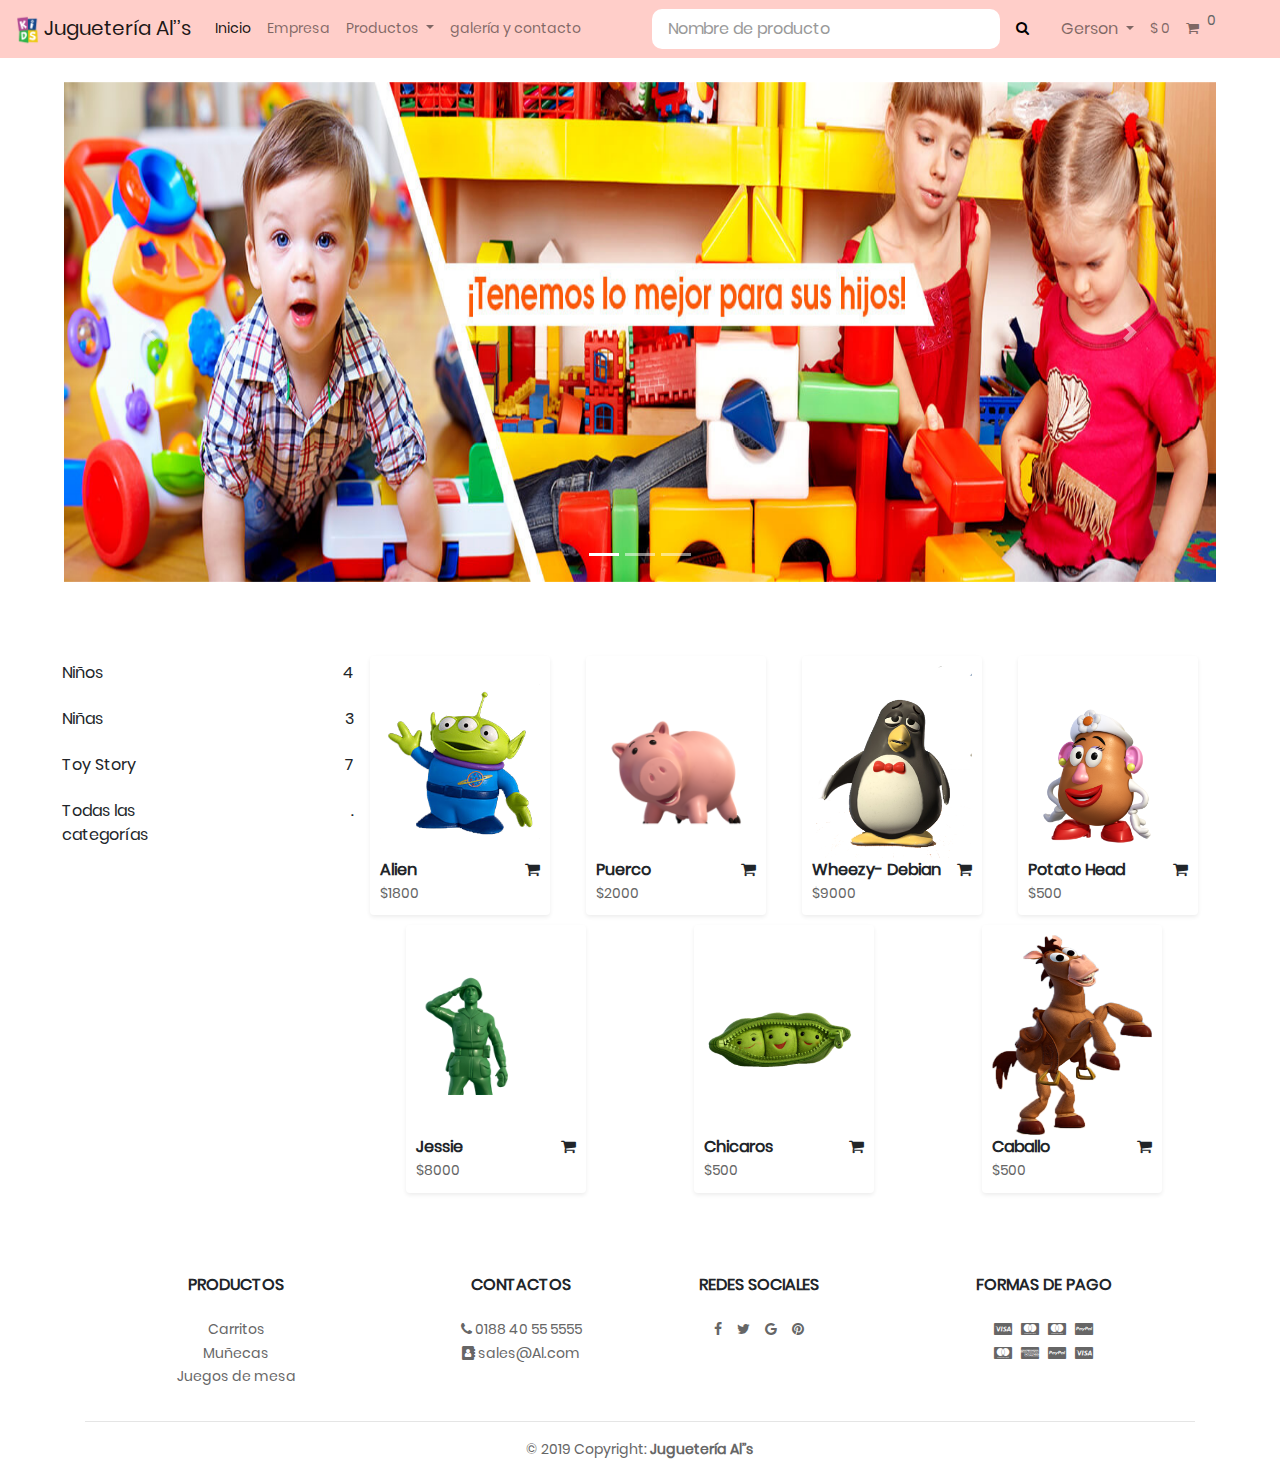
<file: index.html>
<!doctype html>
<html lang="en">

<head>
    <meta charset="utf-8">
    <title>Carrito de compras</title>

    <link rel="icon" type="image/x-icon" href="favicon.svg">

    <link rel="stylesheet" type="text/css" href="assets/b4/css/bootstrap.min.css">
    <link rel="stylesheet" type="text/css" href="assets/css/main.css">
    <!-- libreria de animaciones -->
    <link rel="stylesheet" type="text/css" href="assets/animate/animate.css">
    <!-- font awesome libreria de iconos -->
    <link rel="stylesheet" href="assets/font-awesome/css/font-awesome.min.css">
    <!-- css principal para los productos -->
    <link rel="stylesheet" href="assets/css/car_main.css">

    <meta name="viewport"
        content="width=device-width, user-scalable=no, initial-scale=1.0, maximum-scale=1.0, minimum-scale=1.0">
</head>

<body>
    <nav class="navbar navbar-expand-lg space_content navbar-light">
        <a class="navbar-brand" href="index.html"> 
            <img class="logo-menu-img" src="assets/images/logo/icon.png" alt="" srcset="">
            Juguetería Al’’s</a>
        <button class="navbar-toggler" type="button" data-toggle="collapse" data-target="#navbarSupportedContent"
            aria-controls="navbarSupportedContent" aria-expanded="false" aria-label="Toggle navigation">
            <span class="navbar-toggler-icon"></span>
        </button>

        <div class="collapse navbar-collapse" id="navbarSupportedContent">
            <ul class="navbar-nav mr-auto">
                <li class="nav-item active">
                    <a class="nav-link" href="index.html">Inicio<span class="sr-only">(current)</span></a>
                </li>
                <li class="nav-item">
                    <a class="nav-link" href="empresa.html">Empresa</a>
                </li>
               
                <li class="nav-item dropdown">
                    <a class="nav-link dropdown-toggle" href="#" id="navbarDropdown" role="button"
                        data-toggle="dropdown" aria-haspopup="true" aria-expanded="false">
                        Productos
                    </a>
                    <div class="dropdown-menu" aria-labelledby="navbarDropdown">
                        <button class="dropdown-item" onclick="selectCategory('')">Juguete 1</button>
                        <button class="dropdown-item" onclick="selectCategory('')">Juguete 2</button>
                        <button class="dropdown-item" onclick="selectCategory('')">Juguete 3</button>
                        <div class="dropdown-divider"></div>
                        <button class="dropdown-item" onclick="selectAllProducts()">Mostrar todos...</button>
                    </div>
                </li>

                <li class="nav-item">
                    <a class="nav-link" href="#">galería y contacto</a>
                </li>
            </ul>
            <form action="search.php" class="form-inline my-2 my-lg-0 mr-2" method="get">
                <li class="nav-item">
                    <input type="text" name="value" id="input_search_nav" class="nav-link input-search"
                        placeholder="Nombre de producto" onkeyup="searchProduct(event)">
                </li>
                <li class="nav-item">
                    <a class="nav-link" href="#"><button type="submit"><i class="fa fa-search"
                                aria-hidden="true"></i></button> </a>
                </li>
            </form>

            <div class="form-inline my-2 my-lg-0 mr-5">
                <ul class="navbar-nav mr-auto">
                    <li class="nav-item dropdown">
                        <div class="nav-link dropdown-toggle" id="navbarDropdownUser" role="button"
                            data-toggle="dropdown" aria-haspopup="true" aria-expanded="false">
                            Gerson
                        </div>

                        <div class="dropdown-menu" aria-labelledby="navbarDropdownUser">
                            <a href="#">
                                <button class="dropdown-item">Ver pefil <i class="fa fa-eye"
                                        aria-hidden="true"></i></button>
                            </a>
                            <a href="#">
                                <button class="dropdown-item">Historial <i class="fa fa-history"
                                        aria-hidden="true"></i></button>
                            </a>
                            <a href="#">
                                <button class="dropdown-item logout-menu">Cerrar sesión <i class="fa fa-power-off"
                                        aria-hidden="true"></i></button>
                            </a>
                        </div>
                    </li>
                    <li class="nav-item">
                        <a id="price_article_in_car" class="nav-link">$1050</a>
                    </li>
                    <li class="nav-item">
                        <a class="nav-link" href="#"> <i class="fa fa-shopping-cart" aria-hidden="true"></i>
                        </a>
                    </li>
                    <li class="nav-item">
                        <p id="number_articles_in_car">0</p>
                    </li>
                </ul>
            </div>
        </div>
    </nav>


    <!-- Inicio de carrusel -->
    <label></label>
    <div id="carouselExampleIndicators" class="carousel slide space_content" data-ride="carousel">
        <ol class="carousel-indicators">
            <li data-target="#carouselExampleIndicators" data-slide-to="0" class="active"></li>
            <li data-target="#carouselExampleIndicators" data-slide-to="1"></li>
            <li data-target="#carouselExampleIndicators" data-slide-to="2"></li>
        </ol>

        <div class="carousel-inner">
            <div class="carousel-item active">
                <img class="d-block w-100" height="500" src="assets/images/banner/banner-3.jpg" alt="First slide">
            </div>
            <div class="carousel-item">
                <img class="d-block w-100" height="500" src="assets/images/banner/banner-2.jpg" alt="Second slide">
            </div>
            <div class="carousel-item">
                <img class="d-block w-100" height="500" src="assets/images/banner/banner-1.jpg" alt="Third slide">
            </div>
        </div>

        <a class="carousel-control-prev" href="#carouselExampleIndicators" role="button" data-slide="prev">
            <span class="carousel-control-prev-icon" aria-hidden="true"></span>
            <span class="sr-only">Previous</span>
        </a>
        <a class="carousel-control-next" href="#carouselExampleIndicators" role="button" data-slide="next">
            <span class="carousel-control-next-icon" aria-hidden="true"></span>
            <span class="sr-only">Next</span>
        </a>
    </div>

    <!-- fin del carrusel -->

    <!-- Inicio de contenido -->
    <!-- color rgb(235, 235, 235) -->

    <div class="container-main">
        <div class="container-categories">
            <div class="row mt-md-2 ">
                <button class="btn btn-block" onclick="selectCategory('1')">
                    <div class="row">
                        <div class="col-md-6 text-left">Niños</div>
                        <div class="col-md-6 text-right">4</div>
                    </div>
                </button>
            </div>


            <div class="row mt-md-2 ">
                <button class="btn btn-block" onclick="selectCategory('1')">
                    <div class="row">
                        <div class="col-md-6 text-left">Niñas</div>
                        <div class="col-md-6 text-right">3</div>
                    </div>
                </button>
            </div>


            <div class="row mt-md-2 ">
                <button class="btn btn-block" onclick="selectCategory('1')">
                    <div class="row">
                        <div class="col-md-6 text-left">Toy Story</div>
                        <div class="col-md-6 text-right">7</div>
                    </div>
                </button>
            </div>

            <div class="row mt-md-2">
                <button class="btn btn-block" onclick="selectAllProducts()">
                    <div class="row">
                        <div class="col-md-6 text-left">Todas las categorías</div>
                        <div class="col-md-6 text-right">.</div>
                    </div>
                </button>
            </div>
        </div>
        <div class="container-products">
            <div class="container-product shadow-sm rounded">
                <div class="container-img-product">

                    <img class="img-product" src="assets/images/toys/alien.png" alt="" srcset="">
                </div>
                <div class="product-infos">
                    <div>
                        <strong>Alien</strong>
                        <p>$1800</p>
                    </div>
                    <div>
                        <i class="fa fa-shopping-cart" id="ic_car_producto" onclick="newOrder(1)"
                            aria-hidden="true"></i>
                    </div>
                </div>
            </div>

            <div class="container-product shadow-sm rounded">
                <div class="container-img-product">

                    <img class="img-product" src="assets/images/toys/hucha1.png" alt="" srcset="">
                </div>
                <div class="product-infos">
                    <div>
                        <strong>Puerco</strong>
                        <p>$2000</p>
                    </div>
                    <div>
                        <i class="fa fa-shopping-cart" id="ic_car_producto" onclick="newOrder(1)"
                            aria-hidden="true"></i>
                    </div>
                </div>
            </div>

            <div class="container-product shadow-sm rounded">
                <div class="container-img-product">

                    <img class="img-product" src="assets/images/toys/tumblr_static_wheezy.png" alt="" srcset="">
                </div>
                <div class="product-infos">
                    <div>
                        <strong>Wheezy- Debian</strong>
                        <p>$9000</p>
                    </div>
                    <div>
                        <i class="fa fa-shopping-cart" id="ic_car_producto" onclick="newOrder(1)"
                            aria-hidden="true"></i>
                    </div>
                </div>
            </div>


            <div class="container-product shadow-sm rounded">
                <div class="container-img-product">

                    <img class="img-product" src="assets/images/toys/Mrs-Potato-Head.png" alt="" srcset="">
                </div>
                <div class="product-infos">
                    <div>
                        <strong>Potato Head</strong>
                        <p>$500</p>
                    </div>
                    <div>
                        <i class="fa fa-shopping-cart" id="ic_car_producto" onclick="newOrder(1)"
                            aria-hidden="true"></i>
                    </div>
                </div>
            </div>


            <div class="container-product shadow-sm rounded">
                <div class="container-img-product">

                    <img class="img-product" src="assets/images/toys/sargento.png" alt="" srcset="">
                </div>

                <div class="product-infos">
                    <div>
                        <strong>Jessie</strong>
                        <p>$8000</p>
                    </div>
                    <div>
                        <i class="fa fa-shopping-cart" id="ic_car_producto" onclick="newOrder(1)"
                            aria-hidden="true"></i>
                    </div>
                </div>
            </div>


            <div class="container-product shadow-sm rounded">
                <div class="container-img-product">

                    <img class="img-product" src="assets/images/toys/n504c2ae94d9b6.png" alt="" srcset="">
                </div>
                <div class="product-infos">
                    <div>
                        <strong>Chicaros</strong>
                        <p>$500</p>
                    </div>
                    <div>
                        <i class="fa fa-shopping-cart" id="ic_car_producto" onclick="newOrder(1)"
                            aria-hidden="true"></i>
                    </div>
                </div>
            </div>


            <div class="container-product shadow-sm rounded">
                <div class="container-img-product">

                    <img class="img-product" src="assets/images/toys/94bcfc9a05eef347fe0025e3869d5b33.png" alt=""
                        srcset="">
                </div>
                <div class="product-infos">
                    <div>
                        <strong>Caballo</strong>
                        <p>$500</p>
                    </div>
                    <div>
                        <i class="fa fa-shopping-cart" id="ic_car_producto" onclick="newOrder(1)"
                            aria-hidden="true"></i>
                    </div>
                </div>
            </div>

        </div>
    </div>
    <!-- Fin de contenido principal -->

    <!-- Inicio de píe de página -->
    <footer class="page-footer font-small mdb-color pt-4">
        <div class="container text-center text-md-left">
            <div class="row text-center text-md-left mt-3 pb-3">
                <div class="col-md-3 col-lg-3 col-xl-3 mx-auto mt-3 text-center">
                    <h6 class="text-uppercase mb-4 font-weight-bold">Productos</h6>
                    <p>
                        <a href="#!">Carritos</a>
                    </p>
                    <p>
                        <a href="#!">Muñecas</a>
                    </p>
                    <p>
                        <a href="#!">Juegos de mesa</a>
                    </p>

                </div>

                <hr class="w-100 clearfix d-md-none">

                <div class="col-md-2 col-lg-2 col-xl-2 mx-auto mt-3 text-center">
                    <h6 class="text-uppercase mb-4 font-weight-bold">Contactos</h6>
                    <p>
                        <a href="#!"><i class="fa fa-phone" aria-hidden="true"></i> 0188 40 55 5555</a>
                    </p>
                    <p>
                        <a href="#!"><i class="fa fa-address-book" aria-hidden="true"></i> sales@Al.com</a>
                    </p>
                </div>

                <hr class="w-100 clearfix d-md-none">

                <div class="col-md-3 col-lg-2 col-xl-2 mx-auto mt-3 text-center">
                    <h6 class="text-uppercase mb-4 font-weight-bold">Redes sociales</h6>
                    <p class="mt-3">
                        <a href="#!"><i class="fa fa-facebook-f" aria-hidden="true"></i> </a> &nbsp &nbsp
                        <a href="#!"><i class="fa fa-twitter" aria-hidden="true"></i> </a> &nbsp &nbsp
                        <a href="#!"><i class="fa fa-google" aria-hidden="true"></i> </a> &nbsp &nbsp
                        <a href="#!"><i class="fa fa-pinterest" aria-hidden="true"></i> </a>
                    </p>

                </div>

                <hr class="w-100 clearfix d-md-none">

                <div class="col-md-4 col-lg-3 col-xl-3 mx-auto mt-3 text-center">
                    <h6 class="text-uppercase mb-4 font-weight-bold">Formas de pago</h6>
                    <p>
                        <a href="#!"><i class="fa fa-cc-visa" aria-hidden="true"></i> </a> &nbsp
                        <a href="#!"><i class="fa fa-cc-mastercard" aria-hidden="true"></i> </a> &nbsp
                        <a href="#!"><i class="fa fa-cc-mastercard" aria-hidden="true"></i> </a> &nbsp
                        <a href="#!"><i class="fa fa-cc-paypal" aria-hidden="true"></i> </a>
                    </p>
                    <p>
                        <a href="#!"><i class="fa fa-cc-mastercard" aria-hidden="true"></i> </a> &nbsp
                        <a href="#!"><i class="fa fa-cc-amex" aria-hidden="true"></i> </a> &nbsp
                        <a href="#!"><i class="fa fa-cc-paypal" aria-hidden="true"></i> </a> &nbsp
                        <a href="#!"><i class="fa fa-cc-visa" aria-hidden="true"></i> </a>
                    </p>
                </div>

            </div>

            <hr>

            <div class="row d-flex">
                <div class="col-md col-lg">
                    <p class="text-center">© 2019 Copyright:
                        <a href="#">
                            <strong> Juguetería Al’’s</strong>
                        </a>
                    </p>
                </div>
            </div>
        </div>
    </footer>
    <!-- Fin de pie de página -->

    <script src="assets/pouch_db/pouchdb-7.1.1.min.js"></script>
    <script src="assets/jquery/jquery.slim.min.js"></script>
    <script src="assets/tether/tether.min.js"></script>
    <script src="assets/b4/js/bootstrap.min.js"></script>
    <script src="assets/js/manager_db.js"></script>
    <script src="assets/js/manager_car.js"></script>
    <script src="assets/js/index_main.js"></script>
</body>

</html>
</file>
<file: assets/css/main.css>
/*//////////////////////////////////////////////////////////////////
[ FONT ]*/

@font-face {
  font-family: Poppins-Regular;
  src: url('../fonts/poppins/Poppins-Regular.ttf');
}

@font-face {
  font-family: Poppins-Bold;
  src: url('../fonts/poppins/Poppins-Bold.ttf');
}

@font-face {
  font-family: Poppins-Medium;
  src: url('../fonts/poppins/Poppins-Medium.ttf');
}

@font-face {
  font-family: Montserrat-Bold;
  src: url('../fonts/montserrat/Montserrat-Bold.ttf');
}

/*//////////////////////////////////////////////////////////////////
[ RESTYLE TAG ]*/

* {
  margin: 0px;
  padding: 0px;
  box-sizing: border-box;
}

body, html {
  height: 100%;
  font-family: Poppins-Regular, sans-serif;
}

/*---------------------------------------------*/

a {
  font-family: Poppins-Regular;
  font-size: 14px;
  line-height: 1.7;
  color: #666666;
  margin: 0px;
  transition: all 0.4s;
  -webkit-transition: all 0.4s;
  -o-transition: all 0.4s;
  -moz-transition: all 0.4s;
}

a:focus {
  outline: none !important;
}

a:hover {
  text-decoration: none;
  color: #DD7CA0;
}

/*---------------------------------------------*/

h1, h2, h3, h4, h5, h6 {
  margin: 0px;
}

p {
  font-family: Poppins-Regular;
  font-size: 14px;
  line-height: 1.7;
  color: #666666;
  margin: 0px;
}

ul, li {
  margin: 0px;
  list-style-type: none;
}

/*---------------------------------------------*/

input {
  outline: none;
  border: none;
}

textarea {
  outline: none;
  border: none;
}

textarea:focus, input:focus {
  border-color: transparent !important;
}

input:focus::-webkit-input-placeholder {
  color: transparent;
}

input:focus:-moz-placeholder {
  color: transparent;
}

input:focus::-moz-placeholder {
  color: transparent;
}

input:focus:-ms-input-placeholder {
  color: transparent;
}

textarea:focus::-webkit-input-placeholder {
  color: transparent;
}

textarea:focus:-moz-placeholder {
  color: transparent;
}

textarea:focus::-moz-placeholder {
  color: transparent;
}

textarea:focus:-ms-input-placeholder {
  color: transparent;
}

input::-webkit-input-placeholder {
  color: #999999;
}

input:-moz-placeholder {
  color: #999999;
}

input::-moz-placeholder {
  color: #999999;
}

input:-ms-input-placeholder {
  color: #999999;
}

textarea::-webkit-input-placeholder {
  color: #999999;
}

textarea:-moz-placeholder {
  color: #999999;
}

textarea::-moz-placeholder {
  color: #999999;
}

textarea:-ms-input-placeholder {
  color: #999999;
}

/*---------------------------------------------*/

button {
  outline: none !important;
  border: none;
  background: transparent;
}

button:hover {
  cursor: pointer;
}

iframe {
  border: none !important;
}

/*//////////////////////////////////////////////////////////////////
[ Utility ]*/

.txt1 {
  font-family: Poppins-Regular;
  font-size: 13px;
  line-height: 1.5;
  color: #999999;
}

.txt2 {
  font-family: Poppins-Regular;
  font-size: 13px;
  line-height: 1.5;
  color: #666666;
}

/*//////////////////////////////////////////////////////////////////
[ login ]*/

.limiter {
  width: 100%;
  margin: 0 auto;
}

.container-login100 {
  width: 100%;
  min-height: 100vh;
  display: -webkit-box;
  display: -webkit-flex;
  display: -moz-box;
  display: -ms-flexbox;
  display: flex;
  flex-wrap: wrap;
  justify-content: center;
  align-items: center;
  padding: 15px;
  background: #9053c7;
  background: -webkit-linear-gradient(-135deg, #c850c0, #4158d0);
  background: -o-linear-gradient(-135deg, #c850c0, #4158d0);
  background: -moz-linear-gradient(-135deg, #c850c0, #4158d0);
  background: linear-gradient(-135deg, #c850c0, #4158d0);
}

.wrap-login100 {
  width: 960px;
  background: #fff;
  border-radius: 10px;
  overflow: hidden;
  display: -webkit-box;
  display: -webkit-flex;
  display: -moz-box;
  display: -ms-flexbox;
  display: flex;
  flex-wrap: wrap;
  justify-content: space-between;
  padding: 177px 130px 33px 95px;
}

/*------------------------------------------------------------------
[  ]*/

.login100-pic {
  width: 316px;
}

.login100-pic img {
  max-width: 100%;
}

/*------------------------------------------------------------------
[  ]*/

.login100-form {
  width: 290px;
}

.login100-form-title {
  font-family: Poppins-Bold;
  font-size: 24px;
  color: #333333;
  line-height: 1.2;
  text-align: center;
  width: 100%;
  display: block;
  padding-bottom: 54px;
}

/*---------------------------------------------*/

.wrap-input100 {
  position: relative;
  width: 100%;
  z-index: 1;
  margin-bottom: 10px;
}

.input100 {
  font-family: Poppins-Medium;
  font-size: 15px;
  line-height: 1.5;
  color: #666666;
  display: block;
  width: 100%;
  background: #e6e6e6;
  height: 50px;
  border-radius: 25px;
  padding: 0 30px 0 68px;
}

/*------------------------------------------------------------------
[ Focus ]*/

.focus-input100 {
  display: block;
  position: absolute;
  border-radius: 25px;
  bottom: 0;
  left: 0;
  z-index: -1;
  width: 100%;
  height: 100%;
  box-shadow: 0px 0px 0px 0px;
  color: rgba(87, 184, 70, 0.8);
}

.input100:focus+.focus-input100 {
  -webkit-animation: anim-shadow 0.5s ease-in-out forwards;
  animation: anim-shadow 0.5s ease-in-out forwards;
}

@-webkit-keyframes anim-shadow {
  to {
    box-shadow: 0px 0px 70px 25px;
    opacity: 0;
  }
}

@keyframes anim-shadow {
  to {
    box-shadow: 0px 0px 70px 25px;
    opacity: 0;
  }
}

.symbol-input100 {
  font-size: 15px;
  display: -webkit-box;
  display: -webkit-flex;
  display: -moz-box;
  display: -ms-flexbox;
  display: flex;
  align-items: center;
  position: absolute;
  border-radius: 25px;
  bottom: 0;
  left: 0;
  width: 100%;
  height: 100%;
  padding-left: 35px;
  pointer-events: none;
  color: #666666;
  -webkit-transition: all 0.4s;
  -o-transition: all 0.4s;
  -moz-transition: all 0.4s;
  transition: all 0.4s;
}

.input100:focus+.focus-input100+.symbol-input100 {
  color: #DD7CA0;
  padding-left: 28px;
}

/*------------------------------------------------------------------
[ Button ]*/

.container-login100-form-btn {
  width: 100%;
  display: -webkit-box;
  display: -webkit-flex;
  display: -moz-box;
  display: -ms-flexbox;
  display: flex;
  flex-wrap: wrap;
  justify-content: center;
  padding-top: 20px;
}

.login100-form-btn {
  font-family: Montserrat-Bold;
  font-size: 15px;
  line-height: 1.5;
  color: #fff;
  text-transform: uppercase;
  width: 100%;
  height: 50px;
  border-radius: 25px;
  background: #DD7CA0;
  display: -webkit-box;
  display: -webkit-flex;
  display: -moz-box;
  display: -ms-flexbox;
  display: flex;
  justify-content: center;
  align-items: center;
  padding: 0 25px;
  -webkit-transition: all 0.4s;
  -o-transition: all 0.4s;
  -moz-transition: all 0.4s;
  transition: all 0.4s;
}

.login100-form-btn:hover {
  background: #333333;
}

/*------------------------------------------------------------------
[ Responsive ]*/

@media (max-width: 992px) {
  .wrap-login100 {
    padding: 177px 90px 33px 85px;
  }
  .login100-pic {
    width: 35%;
  }
  .login100-form {
    width: 50%;
  }
}

@media (max-width: 768px) {
  .wrap-login100 {
    padding: 100px 80px 33px 80px;
  }
  .login100-pic {
    display: none;
  }
  .login100-form {
    width: 100%;
  }
}

@media (max-width: 576px) {
  .wrap-login100 {
    padding: 100px 15px 33px 15px;
  }
}

/*------------------------------------------------------------------
[ Alert validate ]*/

.validate-input {
  position: relative;
}

.alert-validate::before {
  content: attr(data-validate);
  position: absolute;
  max-width: 70%;
  background-color: white;
  border: 1px solid #c80000;
  border-radius: 13px;
  padding: 4px 25px 4px 10px;
  top: 50%;
  -webkit-transform: translateY(-50%);
  -moz-transform: translateY(-50%);
  -ms-transform: translateY(-50%);
  -o-transform: translateY(-50%);
  transform: translateY(-50%);
  right: 8px;
  pointer-events: none;
  font-family: Poppins-Medium;
  color: #c80000;
  font-size: 13px;
  line-height: 1.4;
  text-align: left;
  visibility: hidden;
  opacity: 0;
  -webkit-transition: opacity 0.4s;
  -o-transition: opacity 0.4s;
  -moz-transition: opacity 0.4s;
  transition: opacity 0.4s;
}

.alert-validate::after {
  content: "\f06a";
  font-family: FontAwesome;
  display: block;
  position: absolute;
  color: #c80000;
  font-size: 15px;
  top: 50%;
  -webkit-transform: translateY(-50%);
  -moz-transform: translateY(-50%);
  -ms-transform: translateY(-50%);
  -o-transform: translateY(-50%);
  transform: translateY(-50%);
  right: 13px;
}

.alert-validate:hover:before {
  visibility: visible;
  opacity: 1;
}

@media (max-width: 992px) {
  .alert-validate::before {
    visibility: visible;
    opacity: 1;
  }
}

.spacer {
  flex: 1 1 auto;
}

nav {
  background-color: #FFCEC9 !important;
  width: 100%;
  margin: 0;
  margin-left: 0 !important;
  margin-right: 0 !important;
}

.input-search {
  border-radius: 10px;
}

.logo-menu-img {
  height: 30px;
  width: auto;
}
</file>
<file: assets/css/car_main.css>
.product-image img {
    border-radius: 8px;
    max-width: 100%;
    /* max-height: 200px; */
    height: 180px;
    /* background-color: black; */
    margin: auto;
}

.product-image {
    /* background-color: lawngreen; */
    /* width: 100%; */
    max-width: 100%;
}

.product-car {
    padding: 2%;
    width: 220px;
    height: 300px;
    float: left;
    border-radius: 5px;
    /* so child elements can use flexbox stuff too! */
}

.about_text {
    float: left;
}

.forgot_password:hover {
    color: #DD7CA0;
}

.description-article-detail {
    text-align: justify;
    margin-top: 3em;
    margin-bottom: 2em;
}

html {
    margin: 0%;
    width: 100%;
}

.main_content {
    border-radius: 5px;
}

.space_content {
    margin-right: 5%;
    margin-left: 5%;
}

.selected_article {
    background-color: rgb(240, 219, 184);
    color: white;
}

.product-car:hover {
    background-color: rgb(240, 219, 184);
    color: black;
}

.fa-shopping-cart:hover {
    color: #DD7CA0;
}

.car_active {
    color: #DD7CA0;
}

.car_no_active {
    color: black;
}

.selected_article p {
    color: white;
}

.btn-car-primary {
    background-color: rgb(230, 202, 154);
    color: white;
}

.main_login {
    margin-left: 20%;
    margin-right: 20%;
    margin-top: 20%;
}

.btn-car-sale {
    background-color: #DD7CA0;
    color: white;
}

.btn-car-favorite {
    background-color: rgb(181, 181, 181);
    color: white;
}

.btn-car-primary-register {
    background-color: #DD7CA0;
    color: white;
}

.btn-car-primary-register:hover {
    color: white;
}

.btn-car-sale:hover {
    color: white;
}

.imagen-user-register {
    background-color: gray;
    margin: auto;
    color: white;
    width: 100px;
    height: 100px;
    border-radius: 50%;
    padding-top: 15px;
}

.imagen-user-register i {
    font-size: 60px;
}

@media (max-width: 766px) {
    .text-category {
        text-align: center;
    }
    .product-car {
        margin: auto;
        float: none;
        width: 260px;
        padding-top: 20px;
    }
}

.btn-success {
    background-color: #DD7CA0;
    color: white;
    border-color: #DD7CA0
}

.btn-success:hover {
    background-color: white;
    color: #DD7CA0;
    border-color: #DD7CA0;
}

.btn-danger {
    background-color: white;
    color: red;
    border-color: red;
}

.btn-acept-success {
    background-color: #DD7CA0;
    color: white;
    border-color: #DD7CA0
}

.btn-acept-success:hover {
    background-color: white;
    color: #DD7CA0;
    border-color: #DD7CA0;
}

.imagen_product {
    width: 120px;
    height: 120px;
    margin-right: 20px;
}

.imagen_course {
    width: 450px;
    height: 220px;
    margin-right: 20px;
    border-radius: 20px;
}

.more_product_img {
    margin: auto;
    max-width: 100%;
}

.logout-menu {
    color: red;
}

.product-cars {
    width: 200px;
    height: 128px;
}

.product-container-image img {
    width: 200px;
    height: 128px;
}

.container-main {
    display: flex;
    flex-direction: row;
    padding: 5%;
    padding-bottom: 2%;
}

.container-categories {
    flex-basis: 25%;
}

.container-products {
    flex-basis: 75%;
    display: flex;
    flex-wrap: wrap;
    justify-content: space-around;
}

@media(max-width: 533px) {
    .container-main {
        flex-direction: column;
    }
    .container-categories {
        flex-basis: 100%;
    }
    .container-products {
        flex-basis: 100%;
    }
}

.container-product {
    width: 180px;
    padding: 10px;
    margin-top: 10px;
    display: flex;
    flex-direction: column;
    justify-content: space-between;
}

.img-product {
    width: 100%;
    max-height: 200px;
}

.product-infos {
    display: flex;
    justify-content: space-between;
}

.container-img-product {
    width: 100%;
    height: 100%;
    display: flex;
    align-items: center;
    justify-content: center;
}
</file>
